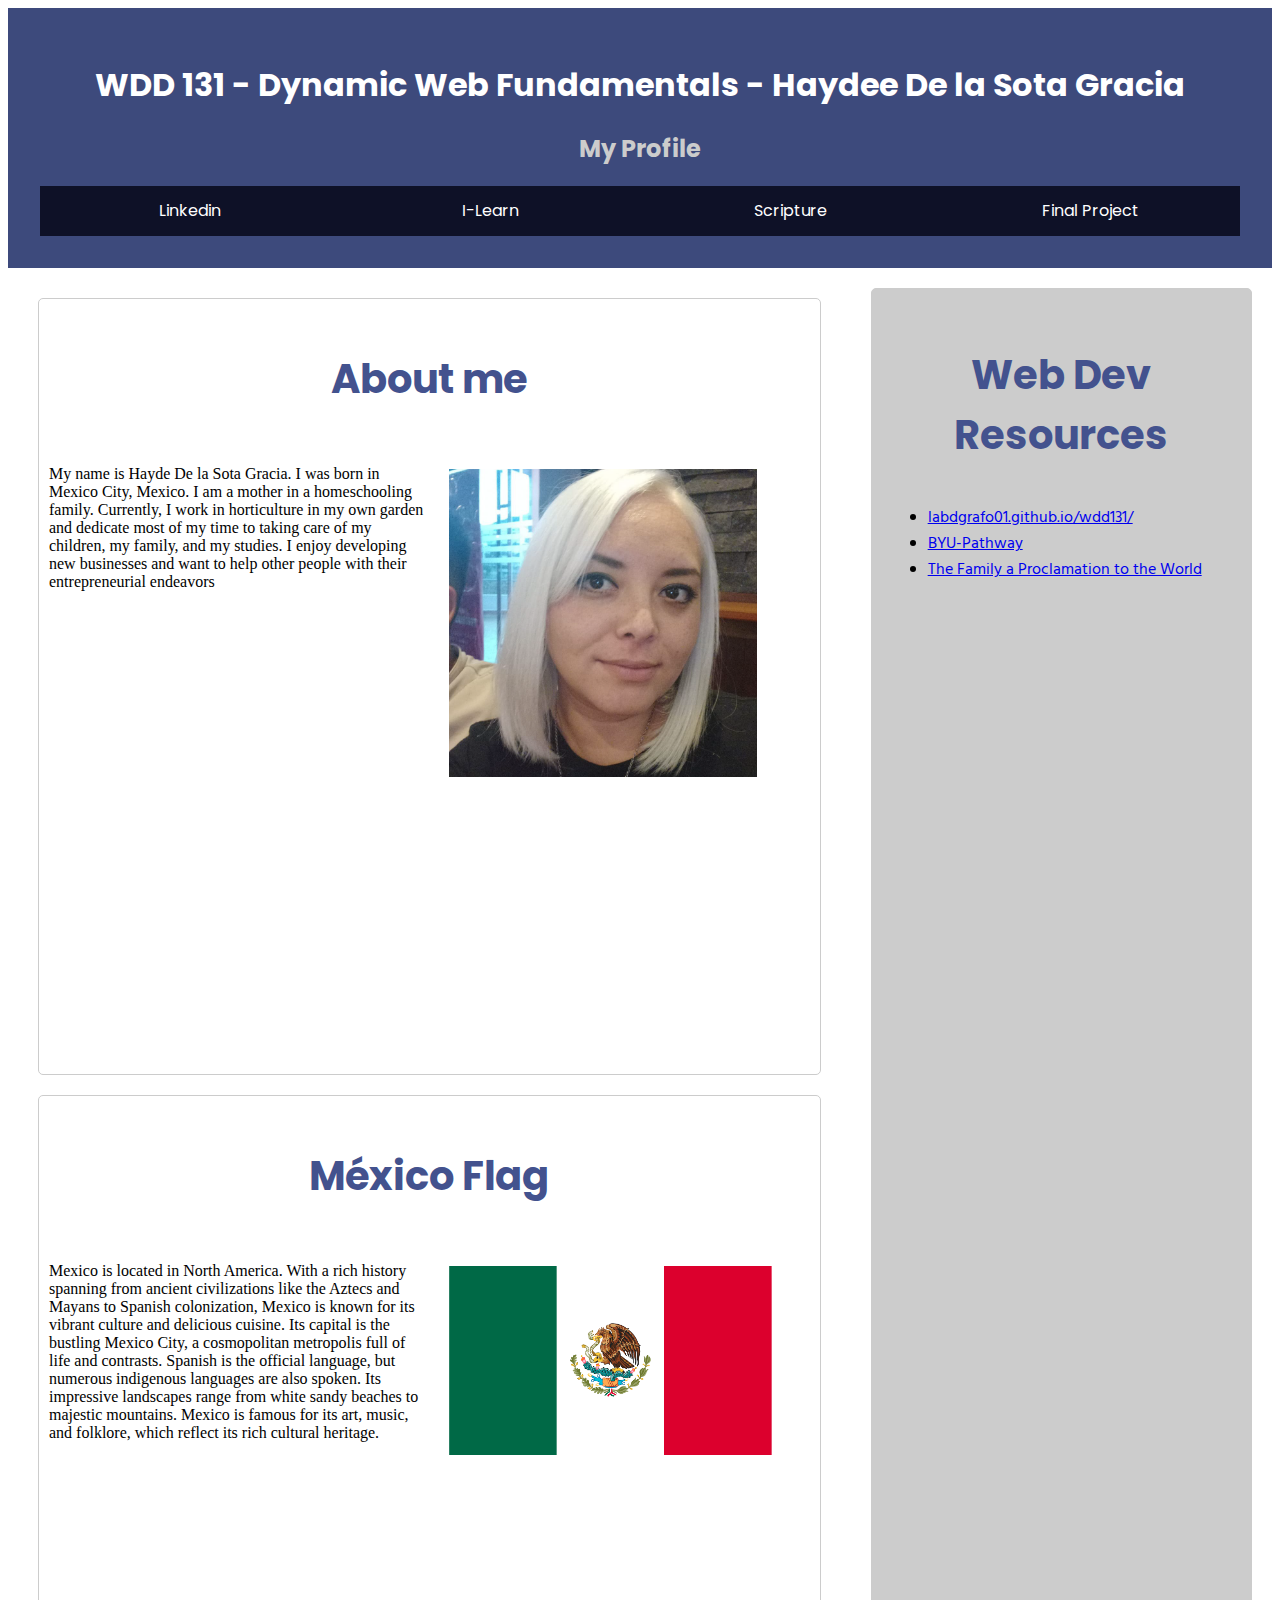
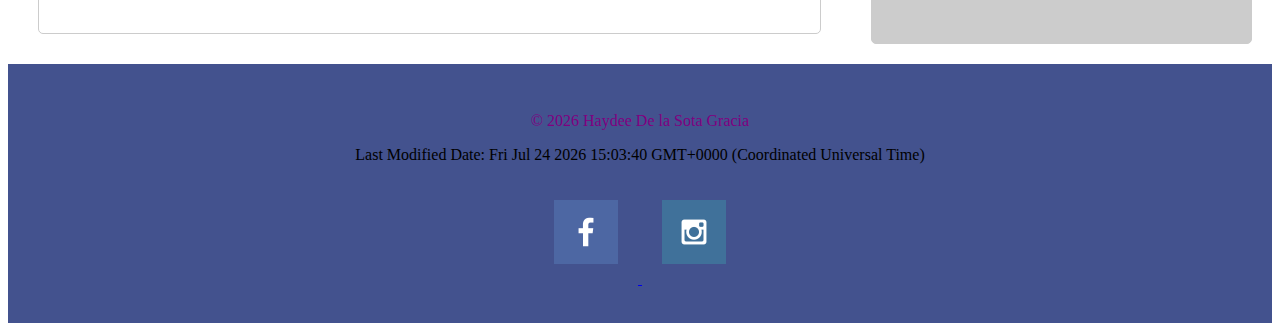
<file: index.html>
<!DOCTYPE html>
<html lang="en">

<head>
    <meta charset="UTF-8">
    <meta name="viewport" content="width=device-width, initial-scale=1.0">
    <meta name="description" content="WDD 131' and 'Dynamic Web Fundamentals">
    <meta name="author" content="Haydee De la Sota Gracia">
    <link rel="stylesheet" href="styles/base.css">
    <script src="scripts/getdates.js" defer></script>
    <title>WDD 131 - Dynamic Web Fundamentals - Haydee De la Sota Gracia</title>
</head>

<body>

    <header>
        <h1> WDD 131 - Dynamic Web Fundamentals - Haydee De la Sota Gracia</h1>
        <h2>My Profile</h2>

        <nav>

            <a href="https://www.linkedin.com/in/haydee-de-la-sota-700007268/">Linkedin</a>
            <a href="https://byui.instructure.com/">I-Learn</a>
            <a
                href=" https://www.churchofjesuschrist.org/study/scriptures/bofm/ether/12?lang=spa&id=p27#p27">Scripture</a>
            <a href="final-project.html">Final Project</a>


        </nav>

    </header>


    <main>
        <section class="card">
            <div class="grid-card">
                <h3>About me</h3>
                <p>
                    My name is Hayde De la Sota Gracia. I was born in Mexico City, Mexico.
                    I am a mother in a homeschooling family. Currently, I work in horticulture
                    in my own garden and dedicate most of my time to taking care of my children,
                    my family, and my studies. I enjoy developing new businesses and want to help
                    other people with their entrepreneurial endeavors
                </p>
                <div class="imagen-co">
                    <img src="images/foto_haydee.png" alt="photo-haydee">
                </div>

            </div>
        </section>

        <section class="container">
            <div class="grid-container">
                <h3>México Flag</h3>
                <p>

                    Mexico is located in North America. With a rich history spanning from ancient civilizations like the
                    Aztecs and Mayans to Spanish colonization,
                    Mexico is known for its vibrant culture and delicious cuisine. Its capital is the bustling Mexico
                    City, a cosmopolitan metropolis full of life
                    and contrasts. Spanish is the official language, but numerous indigenous languages are also spoken.
                    Its impressive landscapes range from white
                    sandy beaches to majestic mountains. Mexico is famous for its art, music, and folklore, which
                    reflect its rich cultural heritage.
                </p>

                <div class="imagen-co">
                    <img src="images/bandera.PNG" alt="bandera-mexico">
                </div>

            </div>
        </section>
    </main>
    <div class="right-sidebar">

        <h3>Web Dev Resources</h3>

        <ul>
            <li><a href="https://labdgrafo01.github.io/wdd131/">labdgrafo01.github.io/wdd131/</a></li>
            <li><a href="https://www.byupathway.edu/">BYU-Pathway </a></li>
            <li><a
                    href="https://www.churchofjesuschrist.org/study/scriptures/the-family-a-proclamation-to-the-world/the-family-a-proclamation-to-the-world?lang=eng">The
                    Family a Proclamation to the World</a></li>
        </ul>

    </div>
    <footer>
        <p> &copy; Haydee De la Sota Gracia</p>

        <p><a href="">Contact Us</a></p>
        <div class="social">
            <a href="https://facebook.com" target="https://www.facebook.com/haydecita.sotita/">
                <img src="images/facebook.png" alt="fb icon">
            </a>

            <a href="https://instagram.com" target="https://www.instagram.com/haydee_delasota/">
                <img src="images/instagram.png" alt="instagram icon">
            </a>
        </div>
    </footer>
</body>

</html>
</file>
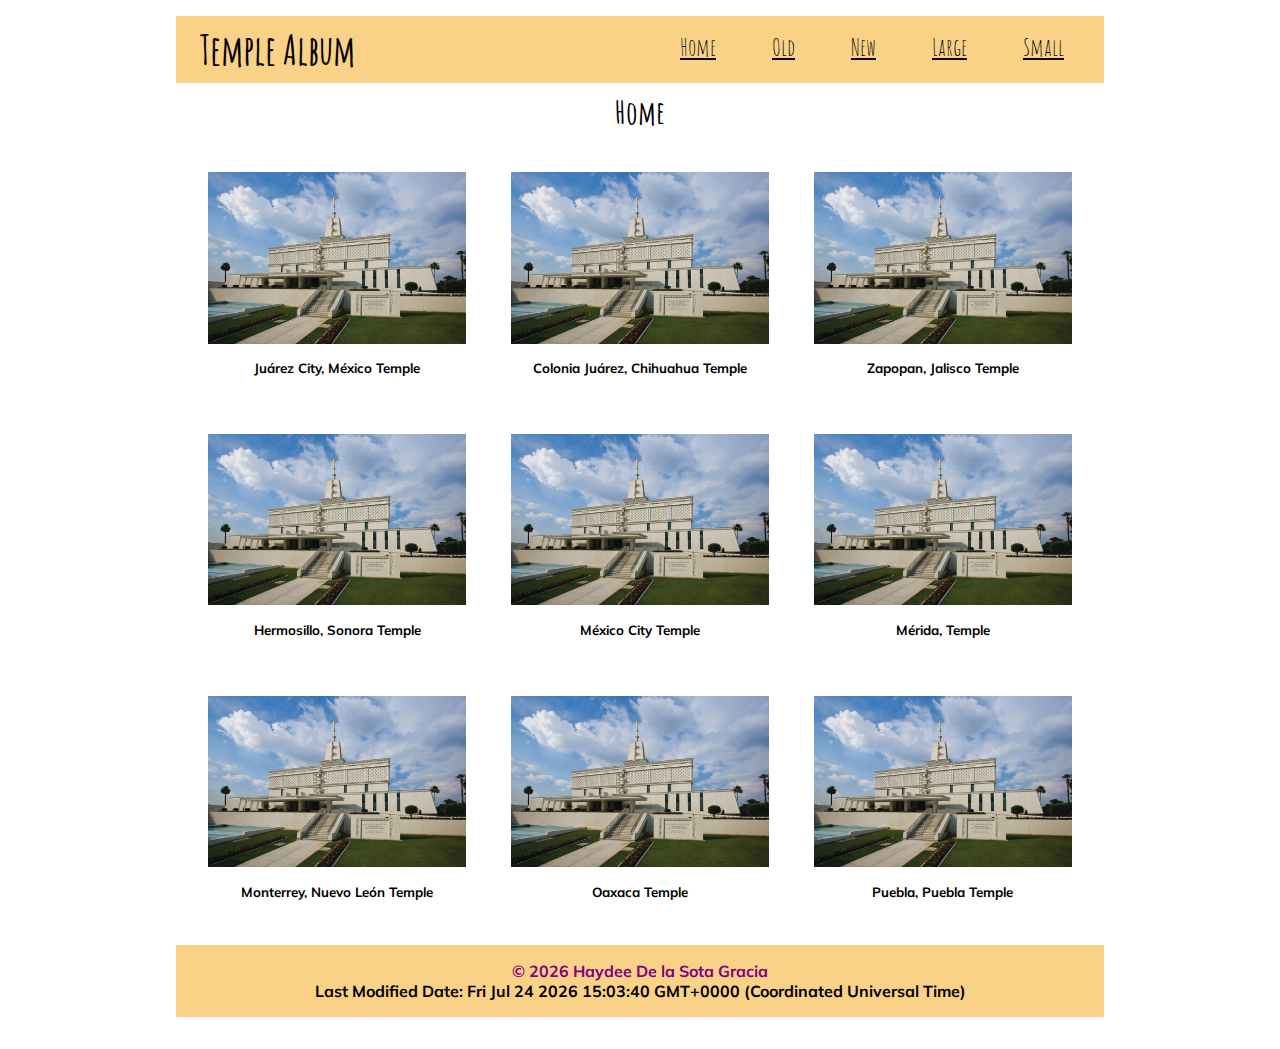
<file: temples.html>
<!DOCTYPE html>
<html lang="en">

<head>
    <meta charset="UTF-8">
    <meta name="viewport" content="width=device-width, initial-scale=1.0">
    <meta name="description" content="WDD 131 - Create a photo album of Temples">
    <meta name="author" content="Haydee De la Sota Gracia">
    <title>WDD 131 | Haydee De la Sota Gracia | Temple Album</title>
    <link rel="stylesheet" href="styles/temples.css">
    <link rel="stylesheet" href="styles/temples-large.css">
    <script src="scripts/temples.js" defer></script>
    <script src="scripts/getdates.js" defer></script>

</head>

<body>
    <header>
        <h1>Temple Album</h1>

        <button id="menu" aria-label="menu"></button>
        <nav>
            <ul class="navigation wrap">
                <li><a href="#">Home</a></li>
                <li><a href="#">Old</a></li>
                <li><a href="#">New</a></li>
                <li><a href="#">Large</a></li>
                <li><a href="#">Small</a></li>
            </ul>
        </nav>
    </header>
    <main>
        <h2>Home</h2>
        <div class="container">
            <figure>
                <img src="images/mexico_city_temple_lds.webp" alt="Juarez City Temple" width="250" height="167">
                <figcaption>Juárez City, México Temple </figcaption>
            </figure>
            <figure>
                <img src="images/mexico_city_temple_lds.webp" alt="Colonia Juárez, Chihuahua Temple" width="250"
                    height="167">
                <figcaption>Colonia Juárez, Chihuahua Temple </figcaption>
            </figure>
            <figure>
                <img src="images/mexico_city_temple_lds.webp" alt="Zapopan, Jalisco, Temple" width="250" height="167">
                <figcaption>Zapopan, Jalisco Temple</figcaption>
            </figure>
            <figure>
                <img src="images/mexico_city_temple_lds.webp" alt="hermosillo Sonora Temple" width="250"
                    height="167">
                <figcaption>Hermosillo, Sonora Temple</figcaption>
            </figure>
            <figure>
                <img src="images/mexico_city_temple_lds.webp" alt="México City Temple" width="250" height="167">
                <figcaption>México City Temple</figcaption>
            </figure>
            <figure>
                <img src="images/mexico_city_temple_lds.webp" alt="Mérida México Temple" width="250" height="167">
                <figcaption>Mérida, Temple</figcaption>
            </figure>
            <figure>
                <img src="images/mexico_city_temple_lds.webp" alt="Monterrey Nuevo León Temple" width="250"
                    height="167">
                <figcaption>Monterrey, Nuevo León Temple</figcaption>
            </figure>
            <figure>
                <img src="images/mexico_city_temple_lds.webp" alt="Oaxaca Temple" width="250" height="167">
                <figcaption>Oaxaca Temple</figcaption>
            </figure>
            <figure>
                <img src="images/mexico_city_temple_lds.webp" alt="Puebla, Puebla Temple" width="250" height="167">
                <figcaption>Puebla, Puebla Temple</figcaption>
            </figure>
        </div>
    </main>
    <footer>
        <p class="no-margin-para">
            ©️<span id="currentyear"></span> Haydee De la Sota Gracia </p>
        <p class="no-margin-para" id="lastModified">

        </p>
    </footer>
</body>

</html>
</file>
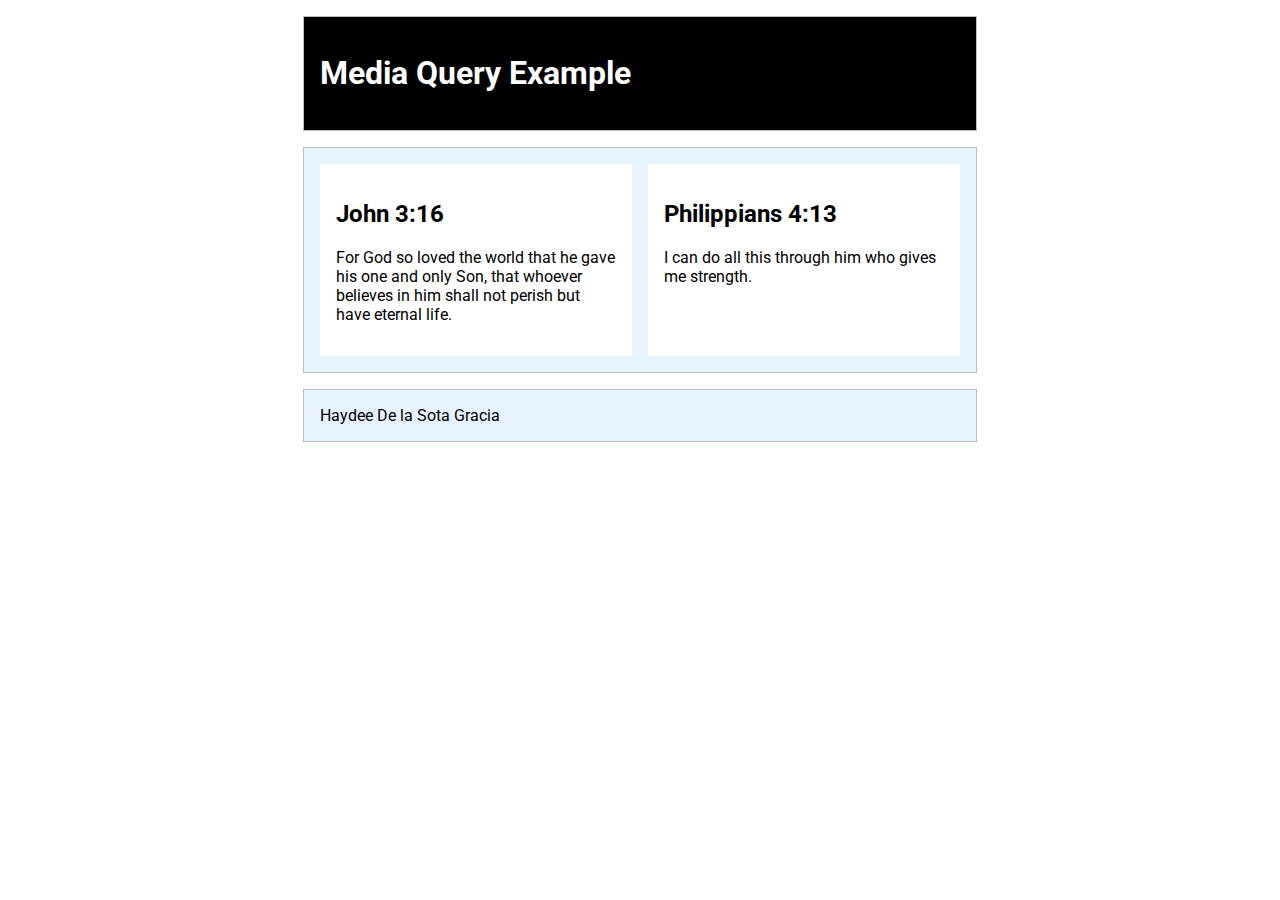
<file: week02/media-query.html>
<!DOCTYPE html>
<html lang="en">

<head>
    <meta charset="UTF-8">
    <meta name="viewport" content="width=device-width, initial-scale=1.0">
    <title>Week 02</title>
    <meta name="description" content="Description of your webpage">
    <meta name="author" content="Haydee De la Sota Gracia">
    <link rel="preconnect" href="https://fonts.googleapis.com">
    <link rel="preconnect" href="https://fonts.gstatic.com" crossorigin>
    <link href="https://fonts.googleapis.com/css2?family=Hind&family=Poppins:ital,wght@0,100;0,200;0,300;0,400;0,500;0,600;0,700;0,800;0,900;1,100;1,200;1,300;1,400;1,500;1,600;1,700;1,800;1,900&family=Roboto:ital,wght@0,100;0,300;0,400;0,500;0,700;0,900;1,100;1,300;1,400;1,500;1,700;1,900&display=swap" rel="stylesheet">
    <link rel="stylesheet" href="media-query.css" media="screen">
    <link rel="stylesheet" href="media-query-large.css" media="screen">
</head>
<body>
    <header>
        <h1>Media Query Example</h1>
    </header>
    <main>
        <section>
            <h2>John 3:16</h2>
            <p>For God so loved the world that he gave his one and only Son, that whoever believes in him shall not perish but have eternal life.</p>
        </section>
        <section>
            <h2>Philippians 4:13</h2>
            <p>I can do all this through him who gives me strength.</p>
        </section>
    </main>
    <footer>
        Haydee De la Sota Gracia
    </footer>
</body>
</html>
</file>
<file: styles/base.css>
@import url('https://fonts.googleapis.com/css2?family=Hind&family=Poppins:ital,wght@0,100;0,200;0,300;0,400;0,500;0,600;0,700;0,800;0,900;1,100;1,200;1,300;1,400;1,500;1,600;1,700;1,800;1,900&display=swap');



body {
    display: grid;
    height: 100vh;
    grid-template-columns: repeat(3, 1fr);
    grid-template-rows: repeat(1, 1fr);
}

header {
    background: #3d4a7c;
    padding: 2rem;
    grid-column: 1 / 4;
}

nav {
    display: flex;
    justify-content: space-around;
    align-items: center;
    width: 100%;
    height: 50px;
    background-color: rgb(14, 17, 39);
    padding: 0;
    /* Eliminar el relleno para evitar que el nav se extienda más allá del ancho del header */
    grid-column: 1 / 4;
    /* Asegurar que el nav esté en la misma columna que el header */
}

nav a {
    text-decoration: none;
    font-family: 'Poppins', sans-serif;
    text-align: center;
    color: #ffffff;
    padding: 10px;
    font-size: 16px;
    width: 100%;
}

nav a:hover {
    font-size: 22px;
    color: #ffffff;
    border-radius: 5%;
    font-weight: bold;
}

h1 {
    font-family: 'Poppins', sans-serif;
    color: #ffffff;
    display: flex;
    justify-content: center;
    align-items: center;
}

h2 {
    font-family: 'Poppins', sans-serif;
    color: #ccc;
    display: flex;
    justify-content: center;
    align-items: center;
}

h3 {
    font-family: 'Poppins', sans-serif;
    text-align: center;
    font-size: 250%;
    color: #43528e;
    justify-content: center;
    align-items: center;
    grid-row: 1/2;
    grid-column: 1/3;
}

img {
    max-width: 150%;
    height: 50%;
    padding: 20px;
}

imagen-co {
    max-width: 80%;
    height: auto;
    border-radius: 10px;
    padding: 10px;
    margin: 0 auto;
    display: block;
    position: static;
}

main {
    display: grid;
    grid-template-columns: 2fr;
    grid-template-rows: 2fr;
    grid-column: 1/3;
    grid-column-gap: 20px;
    padding: 20px;
}

.container {
    justify-content: space-between;
    border: 1px solid #ccc;
    margin: 10px;
    border-radius: 5px;
    padding: 10px;
}

.card {
    justify-content: space-between;
    border: 1px solid #ccc;
    margin: 10px;
    border-radius: 5px;
    padding: 10px;
}

.grid-container {
    display: grid;
    grid-template-columns: repeat(2, 1fr);
    grid-template-rows: 1fr;
    justify-content: center;

}

.grid-card {
    display: grid;
    grid-template-columns: repeat(2, 1fr);
    grid-template-rows: 1fr;
    justify-content: center;
}


.right-sidebar {
    font-family: 'Hind', sans-serif;
    background: #ccc;
    grid-column: 3 / 4;
    margin: 20px;
    border: 1px solid #ccc;
    border-radius: 5px;
    padding: 20px;
}

footer {
    font-family: 'Poppins', sans-serif;
    background: #43528e;
    padding: 2rem;
    text-align: center;
    grid-column: 1 / 4;
}


.right-sidebar {
    padding: 1rem;
}
</file>
<file: styles/temples.css>
@import url('https://fonts.googleapis.com/css2?family=Amatic+SC:wght@400;700&family=Mulish:ital,wght@0,200..1000;1,200..1000&display=swap');

:root{
    --heading-font: "Amatic SC", serif;
    --paragraph-font: "Mulish", sans-serif;

    --primary-background: black;
    --primary-accent: white;

    --secondary-background: #fad287;
    --secondary-accent: rgb(3, 3, 3);
}

*{
    margin: 0;
    padding: 0;
    box-sizing: border-box;
}

body{
    font-family: var(--paragraph-font);
    max-width: 960px;
    padding: 1rem;
    text-align: center;
    margin: 0 auto;
    
}

h1, h2, h3, h4, h5, h6{
    font-family: var(--heading-font);
    padding: .5rem;
}

h1{
    text-align: left;
    margin-left: 1rem;
    font-size: 2.5rem;
}

h2{
    color:var(--secondary-accent);
}

header{
    background-color: var(--secondary-background);
    color: var(--secondary-accent);
}


.navigation{
    display: flex;
    flex-direction: column;
    font-family: var(--heading-font);
    font-size: 1.5rem;
    list-style: none;
    align-items: center;
}

.navigation a{
  display: flex;
  flex-direction: column;
  padding: 1rem;
  text-align: center;
  color: var(--secondary-accent);
}

.navigation a:hover{
  font-weight: 700;
  text-decoration: underline;
}

#menu{
  font-size: 1.5rem;
  border: 0;
  background: none;
  color: var(--secondary-accent);
  position: absolute;
  top: 1rem;
  right: 1rem;
  content: "☰";
}

#menu::before{
  content: "☰";
}

#menu.open::before{
  content: "❎";
}


.wrap{
    flex-wrap: wrap;
}



.open a{
  display: block;
}


.container{
    display: grid;
    gap: .8rem;
    margin: 1rem;
}

figure{
    color: var(--primary-background);
    background-color: var(--primary-accent);
    font-weight: bold;
    padding: 1rem;
}

figure img{
    width: 100%;
    height: auto;
}


figcaption{
    font-size:smaller;
    padding: .80rem;
}

footer{
    background: var(--secondary-background);
    color: var(--secondary-accent);
    padding: 1rem;
    margin: 1rem 0;
    font-weight: bold;
}
</file>
<file: styles/temples-large.css>
@media (min-width: 37.5rem){

    h2{
        font-size: 2rem;
    }

    #menu{
        display: none; 
    }

    header{
        display: grid;
        grid-template-columns: 1fr 1fr;
    }

    .navigation{
        flex-direction: row;
        justify-content: space-evenly;
    }
    
    .wrap{
        flex-wrap: wrap;
    }

    .navigation a {
		display: block;
	}

  .container{
    grid-template-columns: 1fr 1fr 1fr;
    max-width: 100vw;
  }
}
</file>
<file: week02/media-query.css>
body {
  font-family: 'Roboto', sans-serif;
}

header, main, footer {
  max-width: 640px;
  margin: 1rem auto;
  border: 1px solid #bbb;
  padding: 1rem;
  background-color: #e6f2ff;
}

main {
  display: grid;
  grid-template-columns: 1fr;
  grid-gap: 1rem;
}

section {
  padding: 1rem;
  background-color: #fff;
}
</file>
<file: week02/media-query-large.css>
@media screen and (min-width: 500px) {
    header {
        background-color: black;
        color: white;
    }

    main {
        display: grid;
        grid-template-columns: 1fr 1fr;
    }
}
</file>
